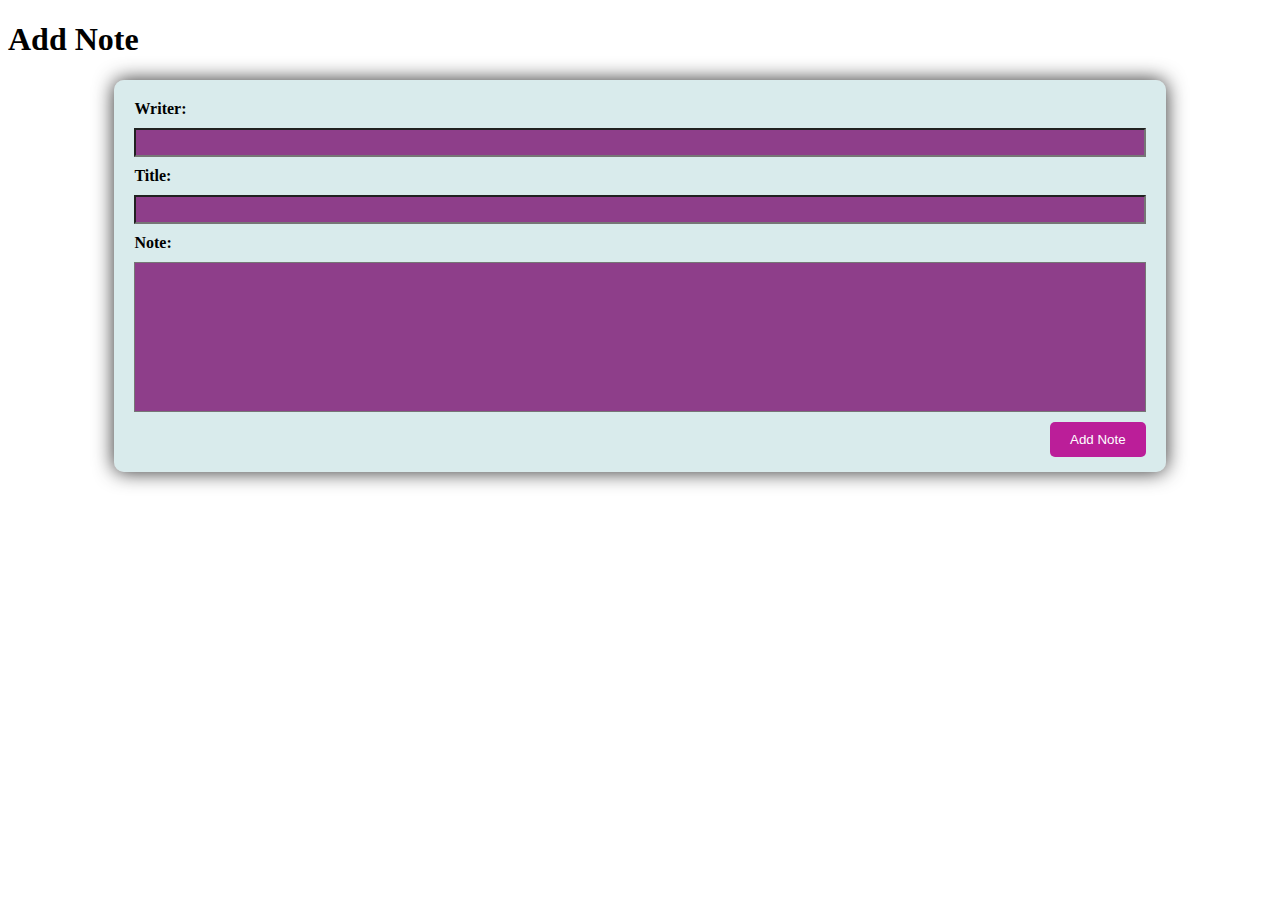
<file: index.html>
<!DOCTYPE html>
<html>
  <head>
    <title>Add Note</title>
    <link rel="stylesheet" href="style.css">
  </head>
  <body>
    <h1>Add Note</h1>
    <form action="/add_note" method="post">
      <label for="writer">Writer:</label>
      <input type="text" id="writer" name="writer" class="bozijabiljka"> 
      
      <label for="title">Title:</label>
      <input type="text" id="title" name="title" class="bozijabiljka">
      
      <label for="content">Note:</label>
      <textarea id="content" name="content" class="bozijabiljka"></textarea>
      
      <input type="submit" value="Add Note">
    </form>
</body>
</html>
</file>
<file: style.css>
body {
    background-image: url("https://wallpaperforu.com/wp-content/uploads/2020/08/vector-wallpaper-20082715095224-scaled.jpg");
  }
  form {
    margin: 20px auto;
    width: 80%;
    padding: 20px;
    padding-bottom: 50px;
    background-color: #a2cecf67;
    border-radius: 10px;
    box-shadow: 0px 0px 20px #2c2c2c;
  }
  
  /* Style the form labels and inputs */
  label, input[type="text"], textarea {
    display: block;
    margin-bottom: 10px;
    color: #000000;
  }
  textarea {
    display: block;
    margin-bottom: 10px;
    background-color: aliceblue;
  }
  
  label {
    font-weight: bold;
  }
  
  input[type="text"] {
    padding: 5px;
    width: 100%;
    box-sizing: border-box;
  }
  
  textarea {
    width: 100%;
    padding: 5px;
    min-height: 150px;
    box-sizing: border-box;
    resize: none;
    background-color:rgba(240, 248, 255, 0.466)
  }
  
  /* Style the submit button */
  input[type="submit"] {
    padding: 10px 20px;
    background-color: #bb1e99;
    color: white;
    border: none;
    border-radius: 5px;
    cursor: pointer;
    float: right;
  }
  
  input[type="submit"]:hover {
    background-color: #6d144f;
  }
  .bozijabiljka {
    background-color: #8e3e8a
  }
</file>
